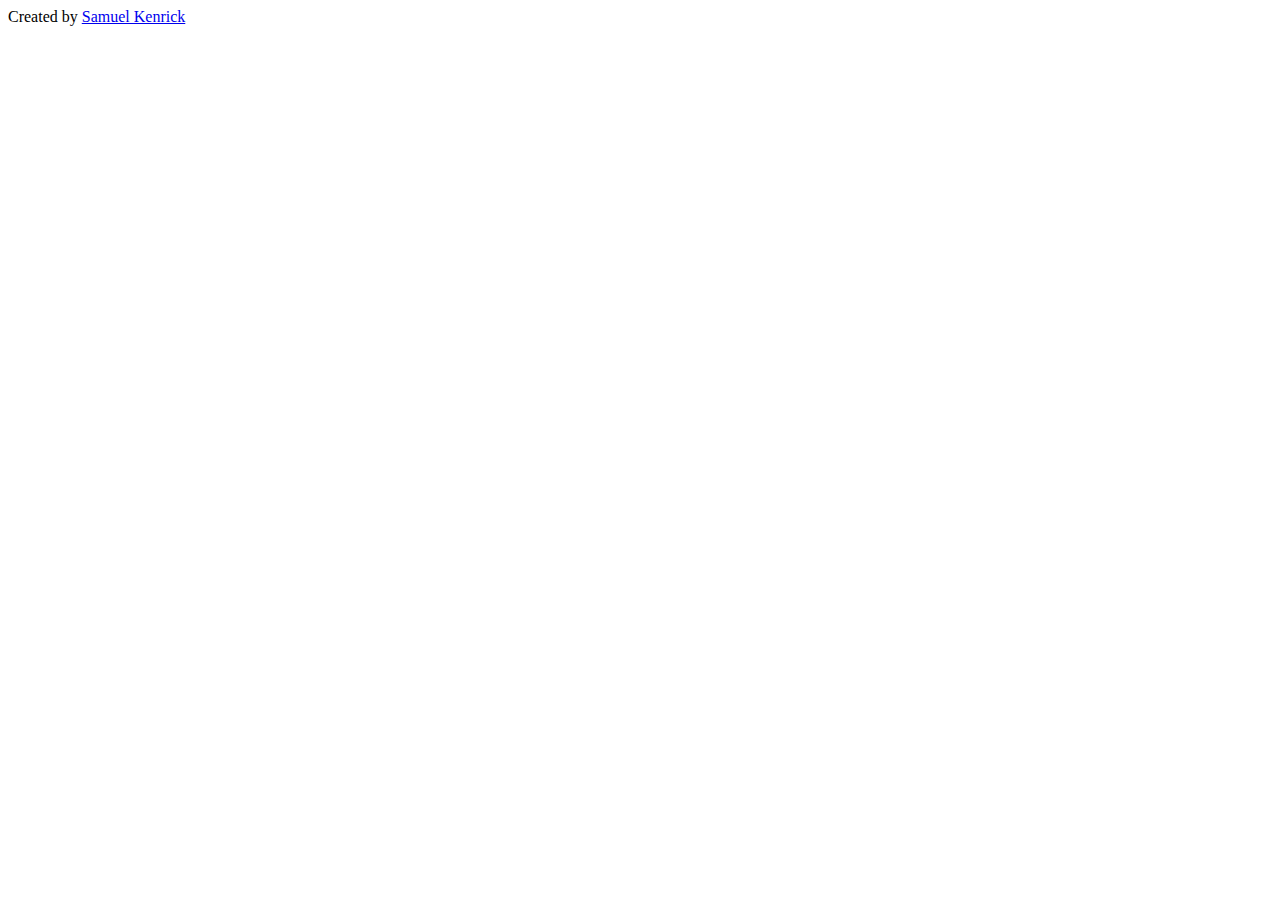
<file: INDEX.html>
<html>
  <head>
    <meta http-equiv="Content-Type" content="text/html; charset=UTF-8"/>
    <meta name="viewport" content="width=device-width, initial-scale=1, maximum-scale=1.0, user-scalable=no"/>
    <meta name="theme-color" content="#2196F3">

    <title>Junior Debate Club EEB2</title>

    <meta content="" property="og:image" />
    <link rel="icon" type="image/x-icon" href="favicon.ico">
    <meta content="Junior Debate Club RSS Feed" property="og:title" />
    <meta content="That one website no one uses but yeah" property="og:description" />

   
  </head>
   <body>
      <article id="node-1" about="/node/1">
      
    <div class="credits text-effect box">
      Created by <a href="kdiacodes.js.org">Samuel Kenrick</a>
    </div>
  </body>
</file>
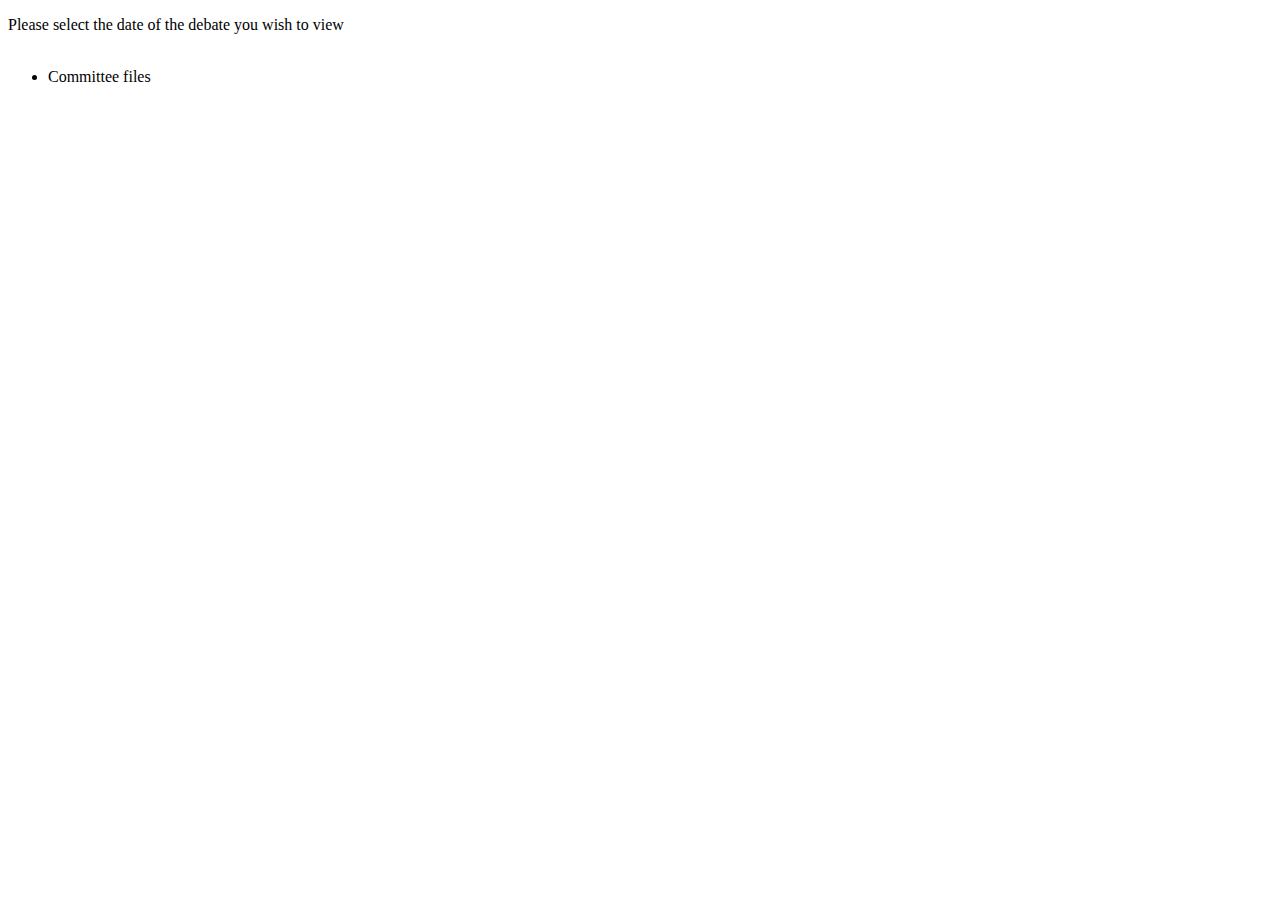
<file: index.html>
<!DOCTYPE html>
<html lang="en">
  <head>
    <title>Junior Debate Club topics</title>
    <meta http-equiv="Content-Type" content="text/html; charset=UTF-8"/>
    <meta name="viewport" content="user-scalable=no, width=device-width, initial-scale=1, maximum-scale=1">
    <meta name="theme-color" content="#2196F3">
    <meta content="Junior Debate Club" property="og:title" />
    <meta content="All dates and lists of who's in which debate when i recieve the list" property="og:description" />

    <!-- css/js -->
    <link rel="stylesheet" href="https://jdc.js.org/assets/vendor/normalize.css">
    <link rel="stylesheet" href="https://jdc.js.org/assets/styles/main.css">
    <link href='https://fonts.googleapis.com/css?family=Ubuntu:400,700' rel='stylesheet' type='text/css'>
    <script src="https://ajax.aspnetcdn.com/ajax/jQuery/jquery-3.2.1.min.js"></script>
    <script type="text/javascript" src="https://jdc.js.org/assets/js/committee.js"></script>
    <!-- <script type="text/javascript" src="https://jdc.js.org/node/motions/next.js"></script> -->
    <script type="text/javascript" src="https://jdc.js.org/assets/js/handler.js"></script>

  </head>
   <body>
     <div class="page-wrapper">

      <p class="catch-phrase">
        Please select the date of the debate you wish to view<br>

      </p>

      <div class="social">
          <p></p>
          <ul>
            <br>
            <!--<li><a class="index-button next">blablabla  </a></li>-->
            <li><a class="index-button committee">Committee files</a></li>
          </ul>
          

     </div>

  </body>
</file>
